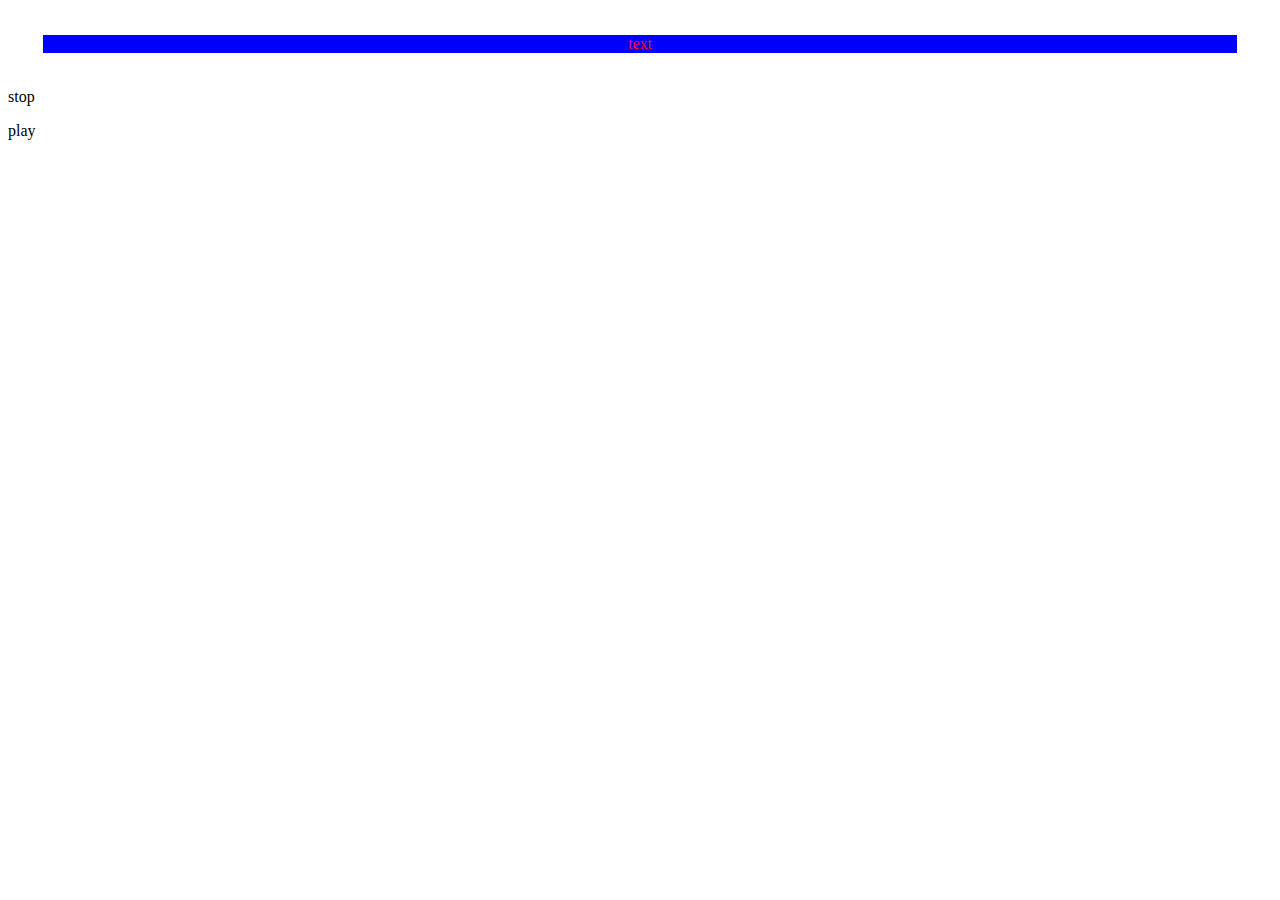
<file: Assignment 3.05/index.html>
<!DOCTYPE html>
<html lang="en">
<head>
    <meta charset="UTF-8">
    <meta http-equiv="X-UA-Compatible" content="IE=edge">
    <meta name="viewport" content="width=device-width, initial-scale=1.0">
    <title>Document</title>
</head>
<body>
    <p id ="changeMe" ></p>
    <p id ="stop">stop</p>
    <p id ="play">play</p>
    <script src="script.js"></script>
</body>
</html>
</file>
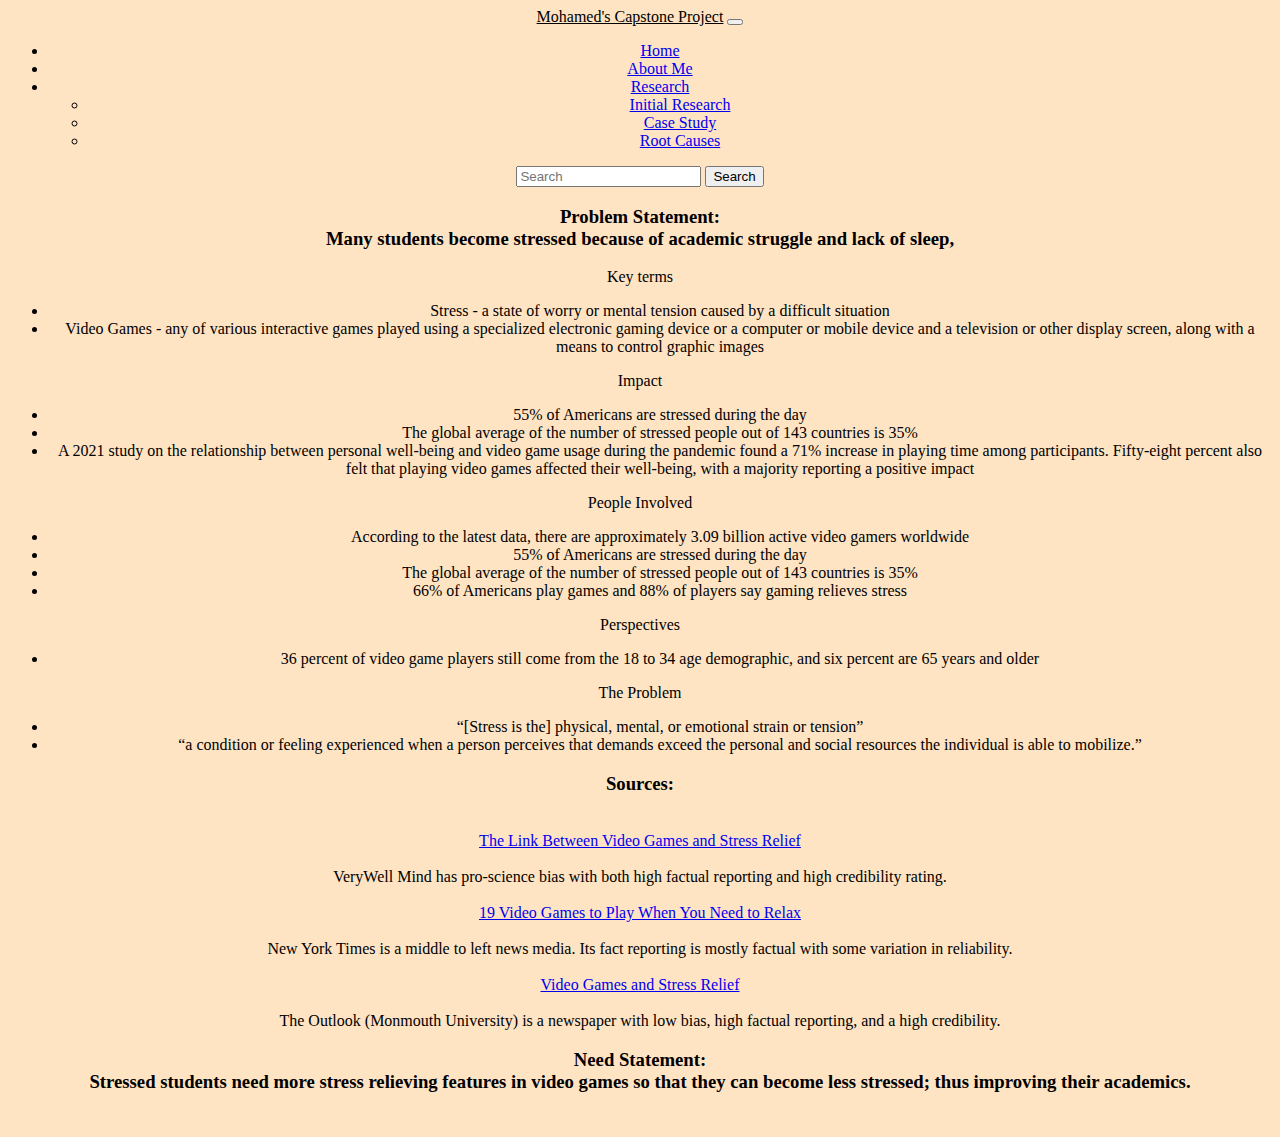
<file: Assignment 3.07/InitialResearchMohamed.html>
<!DOCTYPE html>
<html lang="en">
<head>
    <meta charset="UTF-8">
    <meta http-equiv="X-UA-Compatible" content="IE=edge">
    <meta name="viewport" content="width=device-width, initial-scale=1.0">
    <title>Document</title>
    <link href="https://cdn.jsdelivr.net/npm/bootstrap@5.3.2/dist/css/bootstrap.min.css" rel="stylesheet" integrity="sha384-T3c6CoIi6uLrA9TneNEoa7RxnatzjcDSCmG1MXxSR1GAsXEV/Dwwykc2MPK8M2HN" crossorigin="anonymous">
    <link rel = "stylesheet" href = "style.css">
    <script src="https://cdn.jsdelivr.net/npm/bootstrap@5.3.2/dist/js/bootstrap.bundle.min.js" integrity="sha384-C6RzsynM9kWDrMNeT87bh95OGNyZPhcTNXj1NW7RuBCsyN/o0jlpcV8Qyq46cDfL" crossorigin="anonymous" defer></script>
</head>
<body>
    <nav class="navbar navbar-expand-lg bg-body-tertiary">
        <div class="container-fluid">
          <a class="navbar-brand" href="#">Mohamed's Capstone Project</a>
          <button class="navbar-toggler" type="button" data-bs-toggle="collapse" data-bs-target="#navbarSupportedContent" aria-controls="navbarSupportedContent" aria-expanded="false" aria-label="Toggle navigation">
            <span class="navbar-toggler-icon"></span>
          </button>
          <div class="collapse navbar-collapse" id="navbarSupportedContent">
            <ul class="navbar-nav me-auto mb-2 mb-lg-0">
              <li class="nav-item">
                <a class="nav-link active" aria-current="page" href="#">Home</a>
              </li>
              <li class="nav-item">
                <a class="nav-link" href="AboutMohamed.html">About Me</a>
              </li>
              <li class="nav-item dropdown">
                <a class="nav-link dropdown-toggle" href="#" role="button" data-bs-toggle="dropdown" aria-expanded="false">
                  Research
                </a>
                <ul class="dropdown-menu">
                  <li><a class="dropdown-item" href="InitialResearchMohamed.html">Initial Research</a></li>
                  <li><a class="dropdown-item" href="CaseStudyMohamed.html">Case Study</a></li>
                  <li><a class="dropdown-item" href="RootCausesMohamed.html">Root Causes</a></li>
                </ul>
              </li>
            </ul>
            <form class="d-flex" role="search">
              <input class="form-control me-2" type="search" placeholder="Search" aria-label="Search">
              <button class="btn btn-outline-success" type="submit">Search</button>
            </form>
          </div>
        </div>
      </nav>
      <h3>Problem Statement: <br> Many students become stressed because of academic struggle and lack of sleep,</h3>
      <div class="container text-center">
        <div class="row">
          <div class="col">
            Key terms 
            <br> 
            <ul>
              <li>Stress - a state of worry or mental tension caused by a difficult situation</li>
              <li>Video Games - any of various interactive games played using a specialized electronic gaming device or a computer or mobile device and a television or other display screen, along with a means to control graphic images</li>
            </ul>
          </div>
          <div class = "col">
            Impact <br>
            <ul>
              <li>55% of Americans are stressed during the day</li>
              <li>The global average of the number of stressed people out of 143 countries is 35%</li>
              <li>A 2021 study on the relationship between personal well-being and video game usage during the pandemic found a 71% increase in playing time among participants. Fifty-eight percent also felt that playing video games affected their well-being, with a majority reporting a positive impact</li>
            </ul>
          </div>
          <div class="col">
            People Involved
            <ul>
              <li>According to the latest data, there are approximately 3.09 billion active video gamers worldwide</li>
              <li>55% of Americans are stressed during the day</li>
              <li>The global average of the number of stressed people out of 143 countries is 35%</li>
              <li>66% of Americans play games and 88% of players say gaming relieves stress</li>
            </ul>
          </div>
          <div class="col">
            Perspectives
            <ul>
              <li>36 percent of video game players still come from the 18 to 34 age demographic, and six percent are 65 years and older</li>
            </ul>
          </div>
          <div class = "col">
            The Problem
            <ul>
              <li>“[Stress is the] physical, mental, or emotional strain or tension”</li>
              <li>“a condition or feeling experienced when a person perceives that demands exceed the personal and social resources the individual is able to mobilize.”</li>
            </ul>
          </div>
        </div>
        <div class = "row">
          <h3> Sources:</h3>
          <div class = "col">
            
            <br>
            <a href = "https://www.verywellmind.com/how-video-games-relieve-stress-4110349">The Link Between Video Games and Stress Relief</a>
            <br>
            <br>
            VeryWell Mind has pro-science bias with both high factual reporting and high credibility rating.
          </div>
          <div class = "col">
            <br>
            <a href = "https://www.nytimes.com/wirecutter/blog/relaxing-video-games/">19 Video Games to Play When You Need to Relax</a>
            <br>
            <br>
            New York Times is a middle to left news media. Its fact reporting is mostly factual with some variation in reliability.
          </div>
          <div class = "col">
            <br>
            <a href = "https://outlook.monmouth.edu/2022/10/video-games-and-stress-relief/">Video Games and Stress Relief</a>
            <br>
            <br>
            The Outlook (Monmouth University) is a newspaper with low bias, high factual reporting, and a high credibility.
          </div>
        </div>
      </div>
      
      <h3> Need Statement: <br>  Stressed students need more stress relieving features in video games so that they can become less stressed; thus improving their academics. </h3>
      <br>
</body>
</html>
</file>
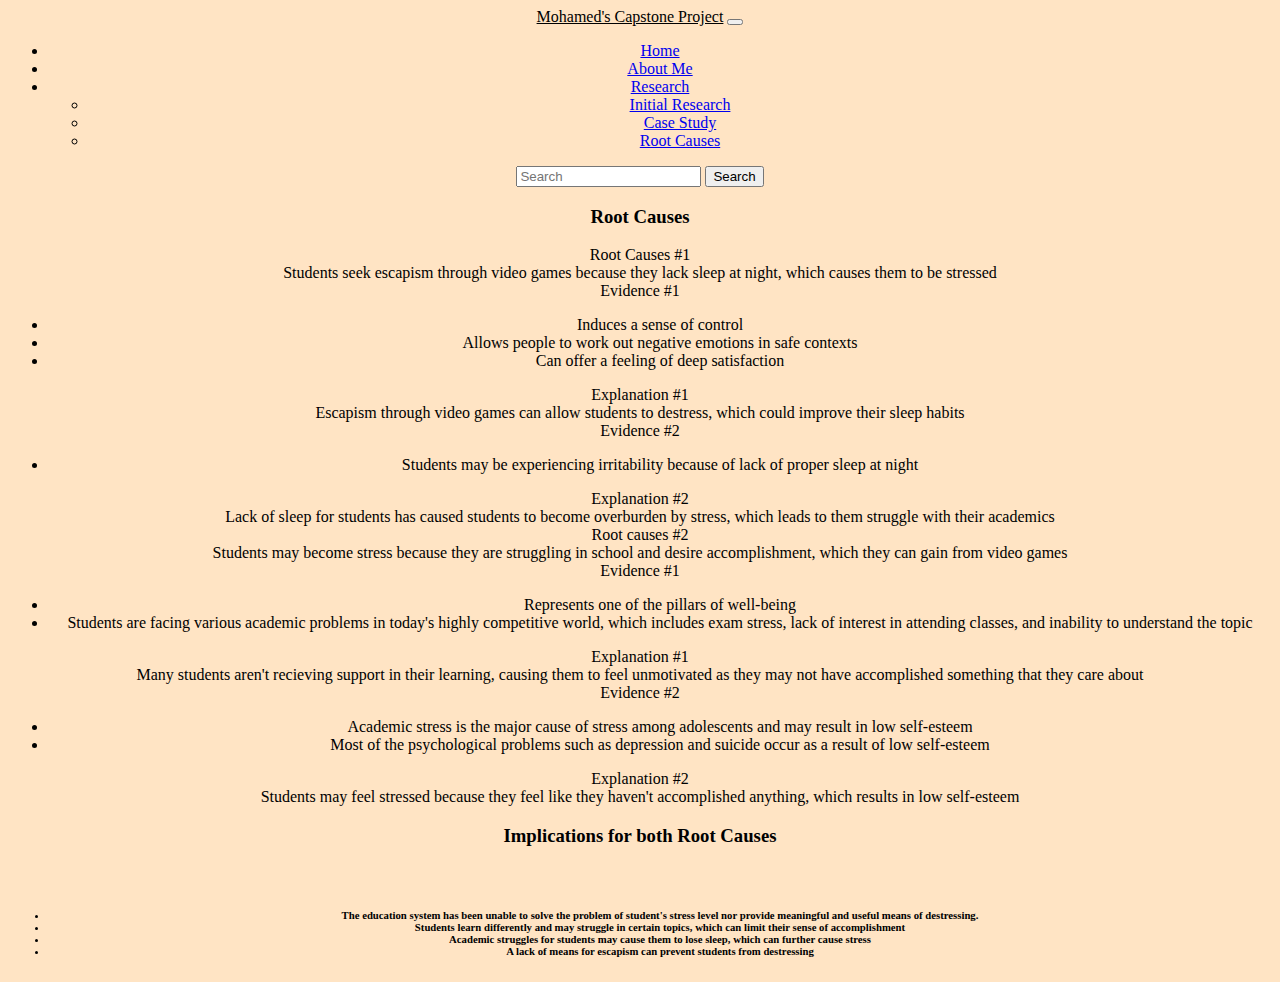
<file: Assignment 3.07/RootCausesMohamed.html>
<!DOCTYPE html>
<html lang="en">
<head>
    <meta charset="UTF-8">
    <meta http-equiv="X-UA-Compatible" content="IE=edge">
    <meta name="viewport" content="width=device-width, initial-scale=1.0">
    <title>Document</title>
    <link href="https://cdn.jsdelivr.net/npm/bootstrap@5.3.2/dist/css/bootstrap.min.css" rel="stylesheet" integrity="sha384-T3c6CoIi6uLrA9TneNEoa7RxnatzjcDSCmG1MXxSR1GAsXEV/Dwwykc2MPK8M2HN" crossorigin="anonymous">
    <link rel = "stylesheet" href = "style.css">
    <script src="https://cdn.jsdelivr.net/npm/bootstrap@5.3.2/dist/js/bootstrap.bundle.min.js" integrity="sha384-C6RzsynM9kWDrMNeT87bh95OGNyZPhcTNXj1NW7RuBCsyN/o0jlpcV8Qyq46cDfL" crossorigin="anonymous" defer></script>
</head>
<body>
    <nav class="navbar navbar-expand-lg bg-body-tertiary">
        <div class="container-fluid">
          <a class="navbar-brand" href="#">Mohamed's Capstone Project</a>
          <button class="navbar-toggler" type="button" data-bs-toggle="collapse" data-bs-target="#navbarSupportedContent" aria-controls="navbarSupportedContent" aria-expanded="false" aria-label="Toggle navigation">
            <span class="navbar-toggler-icon"></span>
          </button>
          <div class="collapse navbar-collapse" id="navbarSupportedContent">
            <ul class="navbar-nav me-auto mb-2 mb-lg-0">
              <li class="nav-item">
                <a class="nav-link active" aria-current="page" href="#">Home</a>
              </li>
              <li class="nav-item">
                <a class="nav-link" href="AboutMohamed.html">About Me</a>
              </li>
              <li class="nav-item dropdown">
                <a class="nav-link dropdown-toggle" href="#" role="button" data-bs-toggle="dropdown" aria-expanded="false">
                  Research
                </a>
                <ul class="dropdown-menu">
                  <li><a class="dropdown-item" href="InitialResearchMohamed.html">Initial Research</a></li>
                  <li><a class="dropdown-item" href="CaseStudyMohamed.html">Case Study</a></li>
                  <li><a class="dropdown-item" href="RootCausesMohamed.html">Root Causes</a></li>
                </ul>
              </li>
            </ul>
            <form class="d-flex" role="search">
              <input class="form-control me-2" type="search" placeholder="Search" aria-label="Search">
              <button class="btn btn-outline-success" type="submit">Search</button>
            </form>
          </div>
        </div>
      </nav>
      <h3>Root Causes</h3>
      <div class="container text-center">
        <div class="row"> 
          <div class="col"> Root Causes #1
            <br> 
            Students seek escapism through video games because they lack sleep at night, which causes them to be stressed
          </div>
          <div class="col"> Evidence #1
            <ul>
              <li>
                Induces a sense of control
              </li>
              <li>
                Allows people to work out negative emotions in safe contexts
              </li>
              <li>
                Can offer a feeling of deep satisfaction
              </li>
            </ul>
          </div>
          <div class="col"> Explanation #1
            <br>
            Escapism through video games can allow students to destress, which could improve their sleep habits
          </div>
          <div class="col"> Evidence #2
            <ul>
              <li>
                Students may be experiencing irritability because of lack of proper sleep at night
              </li>
            </ul>
          </div>
          <div class="col"> Explanation #2
            <br>
            Lack of sleep for students has caused students to become overburden by stress, which leads to them struggle with their academics
          </div>
        </div>
        <div class = "row">
          <div class = "col"> Root causes #2
            <br>
            Students may become stress because they are struggling in school and desire accomplishment, which they can gain from video games
          </div>
          <div class="col">
            Evidence #1
            <ul>
              <li>
                Represents one of the pillars of well-being
              </li>
              <li>
                Students are facing various academic problems in today's highly competitive world, which includes exam stress, lack of interest in attending classes, and inability to understand the topic
              </li>
            </ul>
          </div>
          <div class="col"> Explanation #1
            <br>
            Many students aren't recieving support in their learning, causing them to feel unmotivated as they may not have accomplished something that they care about
          </div>
          <div class="col"> Evidence #2
            <ul>
              <li>
                Academic stress is the major cause of stress among adolescents and may result in low self-esteem
              </li>
              <li>
                Most of the psychological problems such as depression and suicide occur as a result of low self-esteem
              </li>
            </ul>
          </div>
          <div class="col"> Explanation #2
            <br>
            Students may feel stressed because they feel like they haven't accomplished anything, which results in low self-esteem
          </div>
        </div>
      </div>
      <h3>Implications for both Root Causes</h3>
      <br>
      <h6>
        <ul>
          <li>
            The education system has been unable to solve the problem of student's stress level nor provide meaningful and useful means of destressing.
          </li>
          <li>
            Students learn differently and may struggle in certain topics, which can limit their sense of accomplishment
          </li>
          <li>
            Academic struggles for students may cause them to lose sleep, which can further cause stress
          </li>
          <li>
            A lack of means for escapism can prevent students from destressing
          </li>
        </ul>
      </h6>
</body>
</html>
</file>
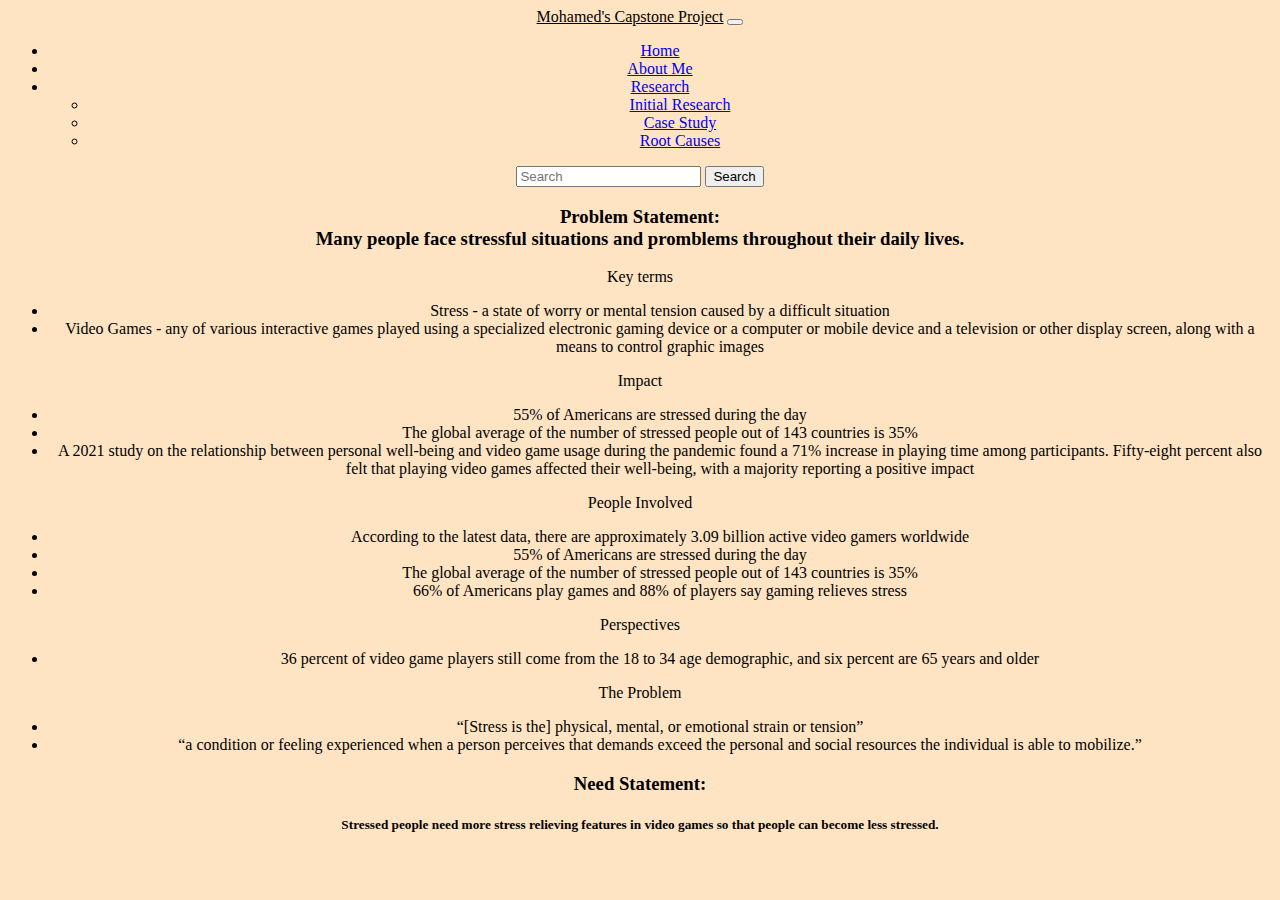
<file: Assignment 3.06/Assignment 3.07/InitialResearchMohamed.html>
<!DOCTYPE html>
<html lang="en">
<head>
    <meta charset="UTF-8">
    <meta http-equiv="X-UA-Compatible" content="IE=edge">
    <meta name="viewport" content="width=device-width, initial-scale=1.0">
    <title>Document</title>
    <link href="https://cdn.jsdelivr.net/npm/bootstrap@5.3.2/dist/css/bootstrap.min.css" rel="stylesheet" integrity="sha384-T3c6CoIi6uLrA9TneNEoa7RxnatzjcDSCmG1MXxSR1GAsXEV/Dwwykc2MPK8M2HN" crossorigin="anonymous">
    <link rel = "stylesheet" href = "style.css">
    <script src="https://cdn.jsdelivr.net/npm/bootstrap@5.3.2/dist/js/bootstrap.bundle.min.js" integrity="sha384-C6RzsynM9kWDrMNeT87bh95OGNyZPhcTNXj1NW7RuBCsyN/o0jlpcV8Qyq46cDfL" crossorigin="anonymous" defer></script>
</head>
<body>
    <nav class="navbar navbar-expand-lg bg-body-tertiary">
        <div class="container-fluid">
          <a class="navbar-brand" href="#">Mohamed's Capstone Project</a>
          <button class="navbar-toggler" type="button" data-bs-toggle="collapse" data-bs-target="#navbarSupportedContent" aria-controls="navbarSupportedContent" aria-expanded="false" aria-label="Toggle navigation">
            <span class="navbar-toggler-icon"></span>
          </button>
          <div class="collapse navbar-collapse" id="navbarSupportedContent">
            <ul class="navbar-nav me-auto mb-2 mb-lg-0">
              <li class="nav-item">
                <a class="nav-link active" aria-current="page" href="/">Home</a>
              </li>
              <li class="nav-item">
                <a class="nav-link" href="AboutMohamed.html">About Me</a>
              </li>
              <li class="nav-item dropdown">
                <a class="nav-link dropdown-toggle" href="#" role="button" data-bs-toggle="dropdown" aria-expanded="false">
                  Research
                </a>
                <ul class="dropdown-menu">
                  <li><a class="dropdown-item" href="InitialResearchMohamed.html">Initial Research</a></li>
                  <li><a class="dropdown-item" href="CaseStudyMohamed.html">Case Study</a></li>
                  <li><a class="dropdown-item" href="RootCausesMohamed.html">Root Causes</a></li>
                </ul>
              </li>
            </ul>
            <form class="d-flex" role="search">
              <input class="form-control me-2" type="search" placeholder="Search" aria-label="Search">
              <button class="btn btn-outline-success" type="submit">Search</button>
            </form>
          </div>
        </div>
      </nav>
      <h3>Problem Statement: <br> Many people face stressful situations and promblems throughout their daily lives.</h3>
      <div class="container text-center">
        <div class="row">
          <div class="col">
            Key terms 
            <br> 
            <ul>
              <li>Stress - a state of worry or mental tension caused by a difficult situation</li>
              <li>Video Games - any of various interactive games played using a specialized electronic gaming device or a computer or mobile device and a television or other display screen, along with a means to control graphic images</li>
            </ul>
          </div>
          <div class = "col">
            Impact <br>
            <ul>
              <li>55% of Americans are stressed during the day</li>
              <li>The global average of the number of stressed people out of 143 countries is 35%</li>
              <li>A 2021 study on the relationship between personal well-being and video game usage during the pandemic found a 71% increase in playing time among participants. Fifty-eight percent also felt that playing video games affected their well-being, with a majority reporting a positive impact</li>
            </ul>
          </div>
          <div class="col">
            People Involved
            <ul>
              <li>According to the latest data, there are approximately 3.09 billion active video gamers worldwide</li>
              <li>55% of Americans are stressed during the day</li>
              <li>The global average of the number of stressed people out of 143 countries is 35%</li>
              <li>66% of Americans play games and 88% of players say gaming relieves stress</li>
            </ul>
          </div>
          <div class="col">
            Perspectives
            <ul>
              <li>36 percent of video game players still come from the 18 to 34 age demographic, and six percent are 65 years and older</li>
            </ul>
          </div>
          <div class = "col">
            The Problem
            <ul>
              <li>“[Stress is the] physical, mental, or emotional strain or tension”</li>
              <li>“a condition or feeling experienced when a person perceives that demands exceed the personal and social resources the individual is able to mobilize.”</li>
            </ul>
          </div>
        </div>
      </div>
      <h3> Need Statement: </h3>  
      <h5>Stressed people need more stress relieving features in video games so that people can become less stressed.</h4> 
    
</body>
</html>
</file>
<file: Assignment 3.07/style.css>
body {
    background: bisque;
    color: black;
    font-family: 'Times New Roman';
    text-align: center;
}

.navbar-brand{
    font-family: 'Times New Roman';
    color: black;
   
}
</file>
<file: Assignment 3.06/Assignment 3.07/style.css>
body {
    background: bisque;
    color: black;
    font-family: 'Times New Roman';
    text-align: center;
}

.navbar-brand{
    font-family: 'Times New Roman';
    color: black;
   
}
</file>
